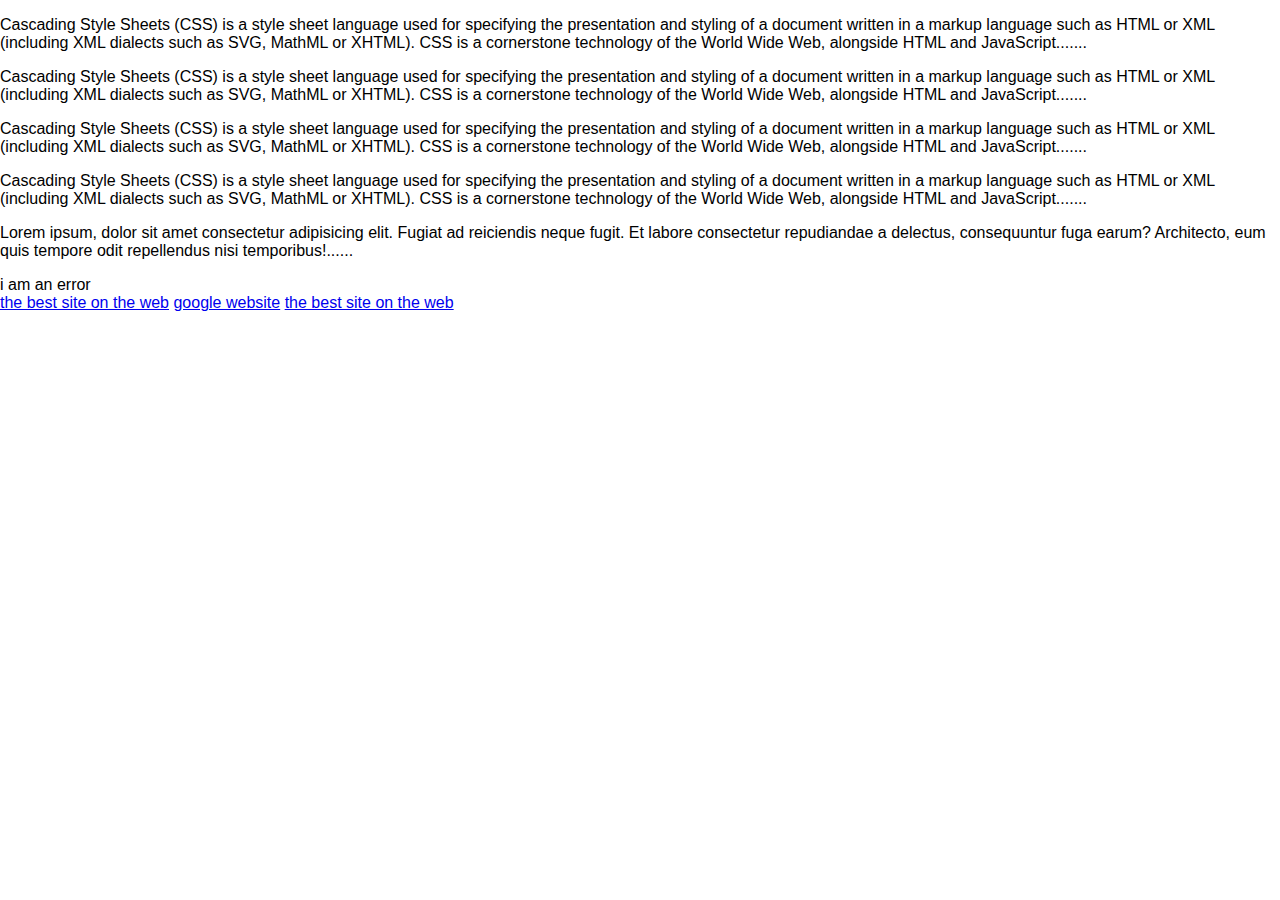
<file: about.html>
<!DOCTYPE html>
<html>
<head>
  <link rel="stylesheet" href="styles.css">
 <title>Learning HTML</title>
</head>
<body>
  <div id="content">
     <p>Cascading Style Sheets (CSS) is a style sheet language 
      used for specifying the presentation and styling of a 
      document written in a markup language such as HTML or 
      XML (including XML dialects such as SVG, MathML or XHTML).
      CSS is a cornerstone technology of the World Wide Web, 
      alongside HTML and JavaScript.</p>

     <p class="error">Cascading Style Sheets (CSS) is a style sheet language 
      used for specifying the presentation and styling of a 
      document written in a markup language such as HTML or 
      XML (including XML dialects such as SVG, MathML or XHTML).
      CSS is a cornerstone technology of the World Wide Web, 
      alongside HTML and JavaScript.</p>

      <p class="success">Cascading Style Sheets (CSS) is a style sheet language 
       used for specifying the presentation and styling of a 
       document written in a markup language such as HTML or 
       XML (including XML dialects such as SVG, MathML or XHTML).
       CSS is a cornerstone technology of the World Wide Web, 
       alongside HTML and JavaScript.</p>

      <p class="success feedback">Cascading Style Sheets (CSS) is a style sheet language 
       used for specifying the presentation and styling of a 
       document written in a markup language such as HTML or 
       XML (including XML dialects such as SVG, MathML or XHTML).
       CSS is a cornerstone technology of the World Wide Web, 
       alongside HTML and JavaScript.</p>

  </div>

  <p>Lorem ipsum, dolor sit amet consectetur adipisicing elit. 
    Fugiat ad reiciendis neque fugit. Et labore consectetur 
    repudiandae a delectus, consequuntur fuga earum? Architecto, 
    eum quis tempore odit repellendus nisi temporibus!</p>

  <div class="error">i am an error</div>

  <a href="https://www.thenetninja.co.uk">the best site on the web</a>
  <a href="https://www.google.com">google website</a>
  <a href="https://www.thenetninja.co.uk">the best site on the web</a>

</body>

</html>
</file>
<file: styles.css>
body, ul, li, h1, h2, a{
    margin: 0;
    padding: 0;
    font-family: arial;
}
header{
   background-color: #F63232;
   padding: 20px;
   text-align: center;
   position: fixed;
   width: 100%;
   z-index: 1;
   top: 0;
   left: 0;
} 
header h1{
    color: white;
    border: 8px solid white;
    padding: 6px 12px;
    display: inline-block;
    border-radius: 36px;
}
.banner{
    position: relative;
}
.banner img{
    max-width: 100%;
}
.banner .welcome{
    background-color: #FEB614;
    color: white;
    padding: 30px;
    position: absolute;
    left: 0px;
    top: 30%;
}
.banner h2{
    font-size: 74px;
}
.banner h2 span{
    font-size: 1.3em;
}
nav{
    background-color: #F4F4F4;
    padding: 20px;
    position: sticky;
    top: 105px;
}
nav ul{
    white-space: nowrap;
    max-width: 1200px;
    margin: 0 auto;
}
nav li{
    width: 25%;
    display: inline-block;
    font-size: 24px;
}
nav li a{
    text-decoration: none;
    color: #4B4B4B;
}
nav li a.join{
    color: #F63232;
}
main{
    max-width: 100%;
    width: 1200px;
    margin: 80px auto;
    padding: 0 40px;
    box-sizing: border-box;
}
article h2{
    color: #F63232;
    font-size: 48px;
}
article p{
    line-height: 2em;
    color: #4B4B4B;
}
.images{
    text-align: center;
    margin: 80px 0;
    white-space: nowrap;
}
.images li{
    display: inline-block;
    width: 40%;
    margin: 20px 5%;
}
.images li img{
    max-width: 100%;
}
section.join{
    background: #F4F4F4;
    text-align: center;
    padding: 60px 20px;
    color: #4B4B4B;
}
.join h2{
    font-size: 36px;
}
form input{
    margin: 20px 0;
    padding: 10px 20px;
    font-size: 24px;
    border-radius: 28px;
    border: 4px solid white;
}
footer{
    background: #F63232;
    color: white;
    padding: 10px;
    text-align: center;
}

/* pseudo class*/

nav li a:hover{
    text-decoration: underline;
}
.images li:hover{
    position: relative;
    top: -4px;
}
form input:focus{
    border: 4px dashed #4b4b4b;
    outline: none;
}
form input:valid{
    border: 4px solid #71d300;
}
article p::first-line{
    font-weight: bold;
    font-size: 1.2em;
}
section.join p::first-letter{
    font-size: 1.5em;
}
p::selection{
    background-color: #F63232;
    color: white;
}
p::after{
    content: '......';
}
</file>
